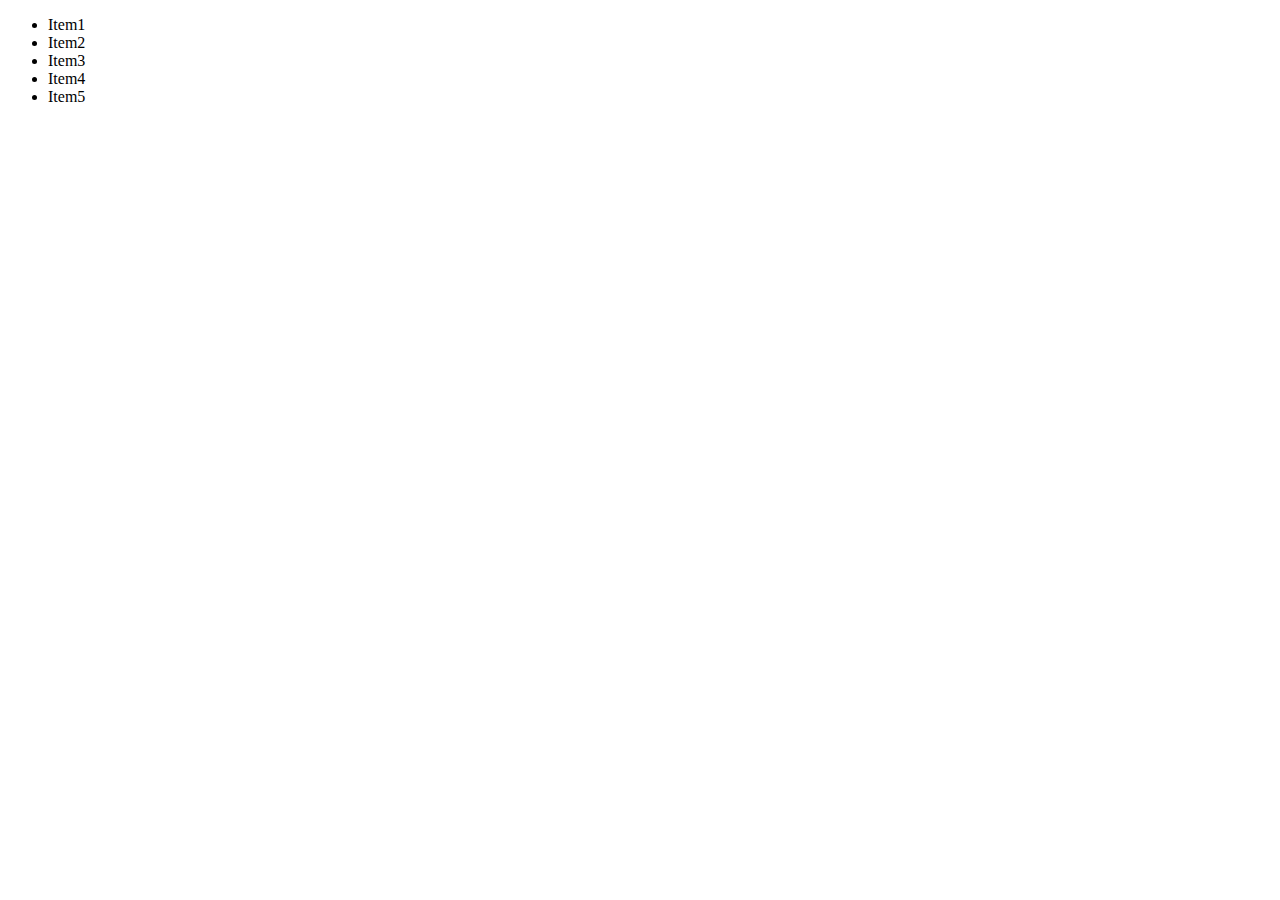
<file: ArraySample/index.html>
<!DOCTYPE html>
<html lang="en">
<head>
  <meta charset="UTF-8">
  <meta name="viewport" content="width=device-width, initial-scale=1.0">
  <meta http-equiv="X-UA-Compatible" content="ie=edge">
  <title>Playing with Arrays</title>
  <!--script src="app.js" defer></script-->
  <script src="app12.js" defer></script>
</head>
<body>
	<ul>
		<li id="1">Item1</li>
		<li id="2">Item2</li>
		<li id="3">Item3</li>
		<li id="4">Item4</li>
		<li id="5">Item5</li>
	</ul>
</body>

</html>
</file>
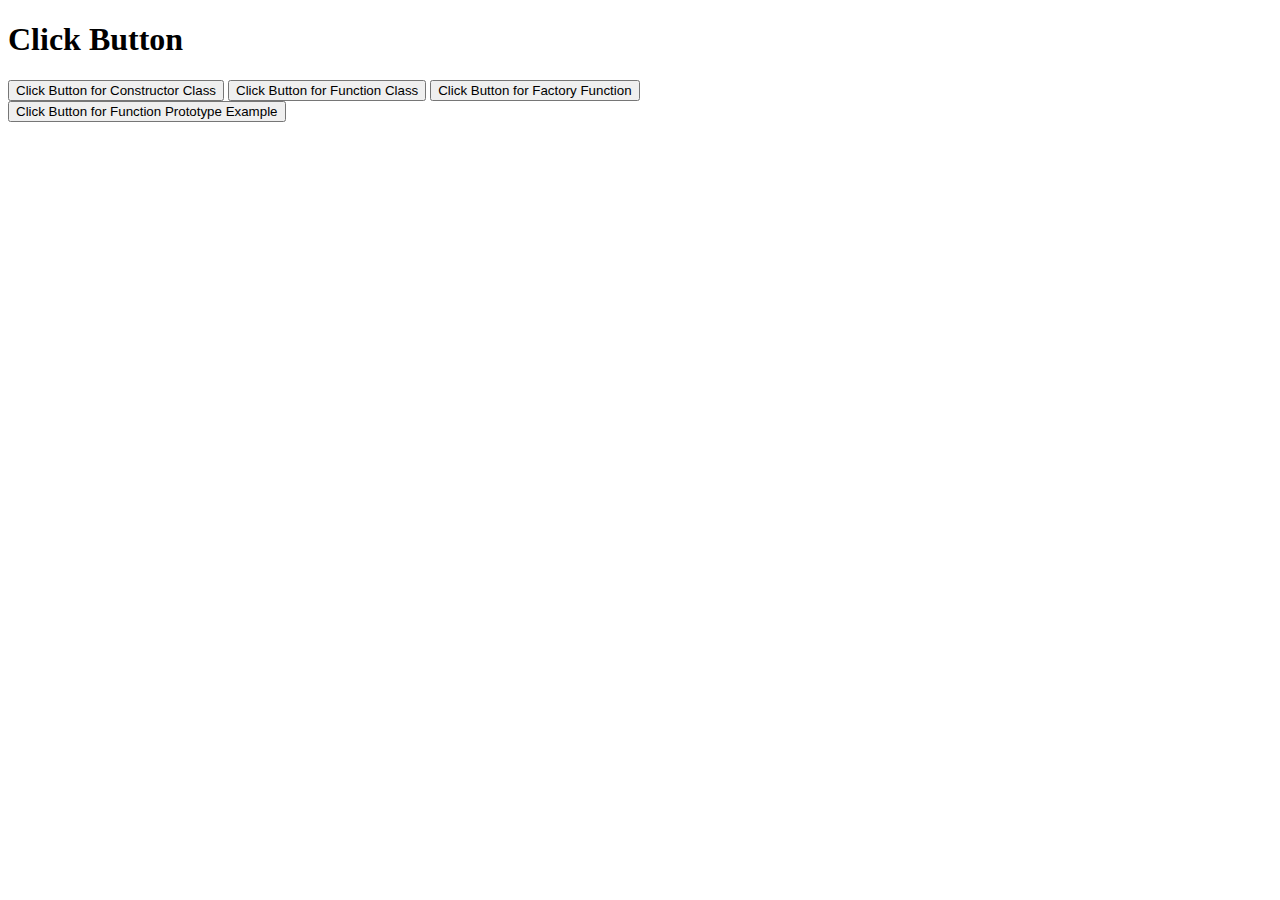
<file: FunctionSample/index.html>
<!DOCTYPE html>
<html lang="en">
<head>
  <meta charset="UTF-8">
  <meta name="viewport" content="width=device-width, initial-scale=1.0">
  <meta http-equiv="X-UA-Compatible" content="ie=edge">
  <title>Playing with Functions</title>
  <script src="app10.js" defer></script>
</head>
<body>
<h1> Click Button </h1>
<div class="center"> 
<button id="button1">Click Button for Constructor Class</button>
<button id="button2">Click Button for Function Class</button>
<button id="button3">Click Button for Factory Function</button>
<div>
<button id="button4">Click Button for Function Prototype Example</button>
</div>
</div>
</body>
</html>
</file>
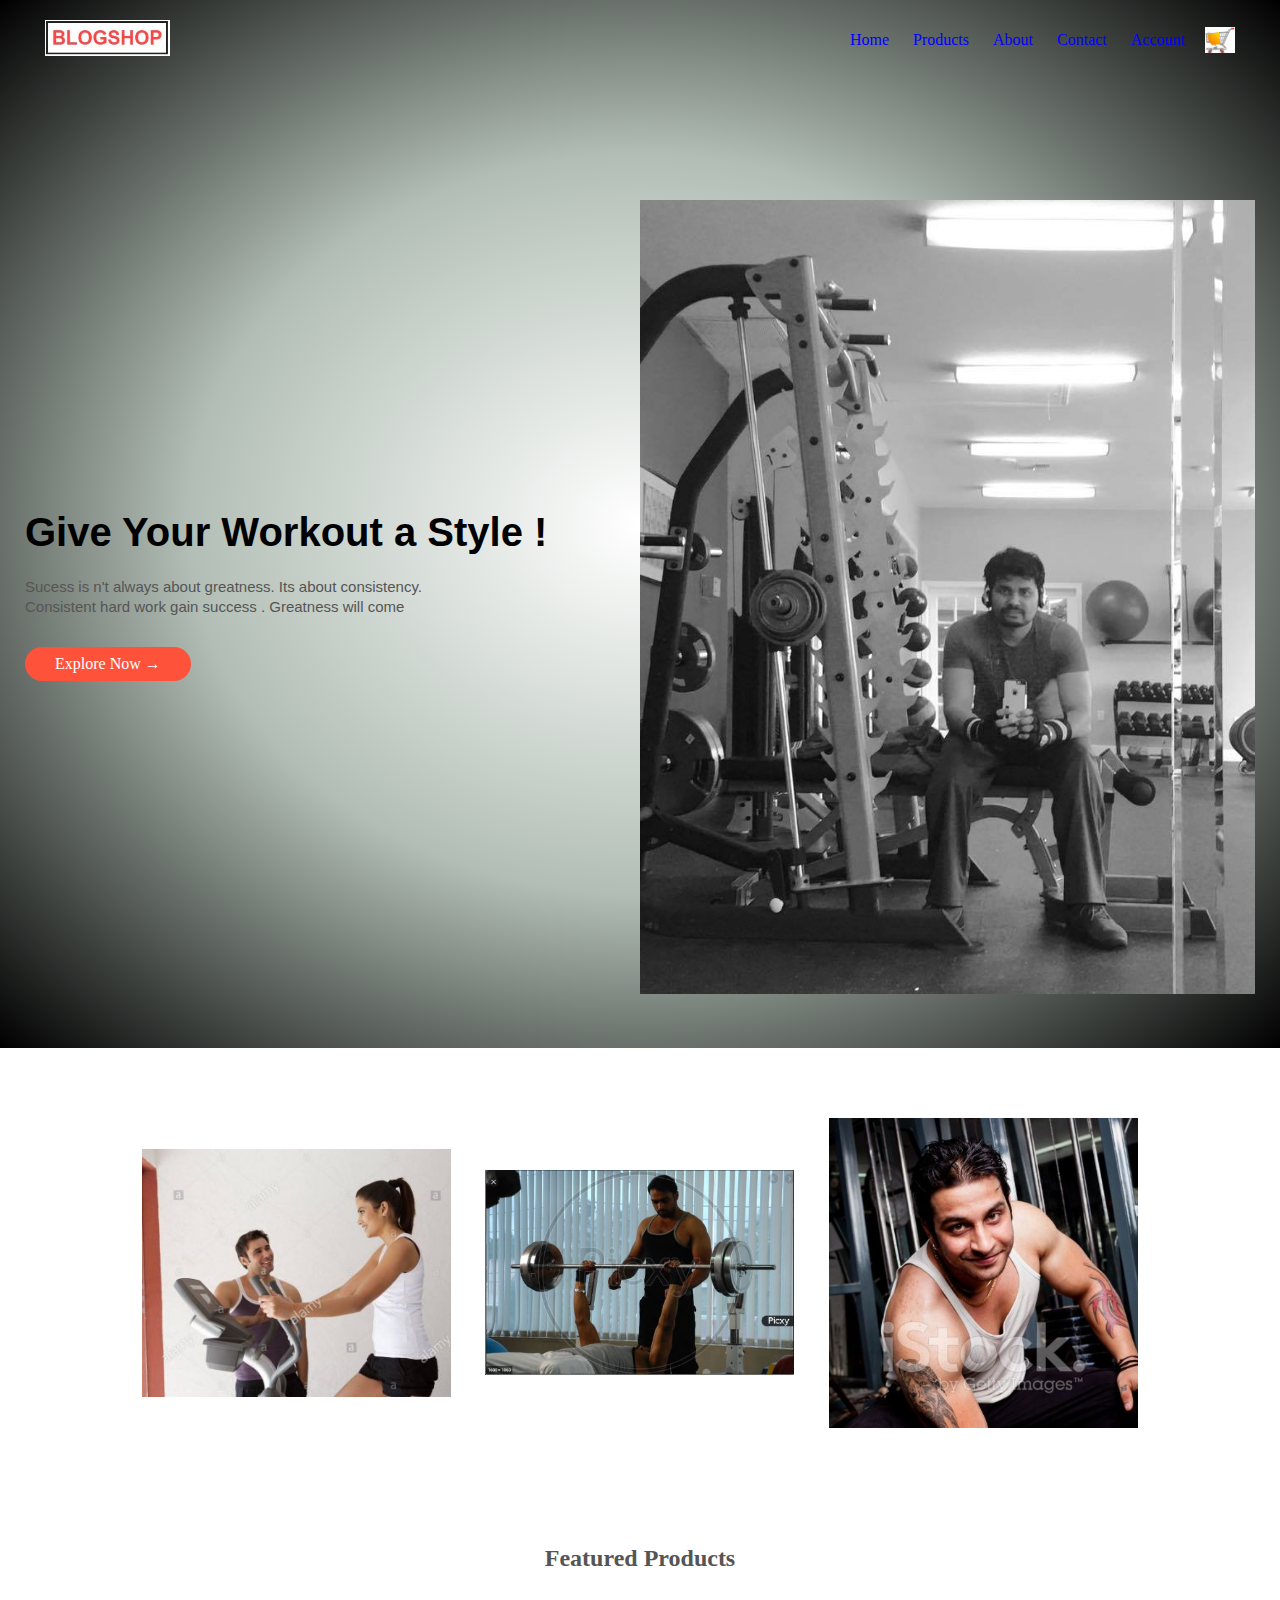
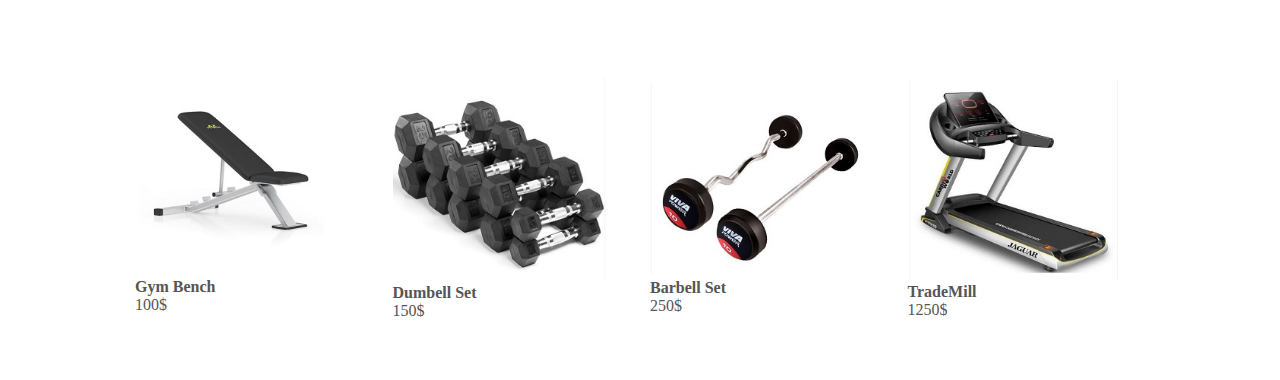
<file: MyECommerceSite/index.html>
<!DOCTYPE html>
<html lang="en">
    <head>
        <meta charset="UTF-8">
        <title>Red Store | Ecommerce Website Design</title>
        <link rel="stylesheet" href="style.css">
    </head>
    <body> 
        <div class="header">
            <div class="container">
                <div class="navbar">
                    <div class="logo">
                        <img src="images/logo.jpg" width="125px">
                    </div>
                    <nav>
                        <ul>
                            <li><a href="">Home</a></li>
                            <li><a href="">Products</a></li>
                            <li><a href="">About</a></li>
                            <li><a href="">Contact</a></li>
                            <li><a href="">Account</a></li>
                        </ul>
                    </nav>
                    <img src="images/Cart.jpg" width=30px length=30px>
                </div>
                <div class="row">
                    <div class="col-2">
                        <h2>Give Your Workout a Style !</h2>
                        <p>Sucess is n't always about greatness. Its about consistency. <br> Consistent hard work gain success . Greatness will come</p>
                        <a href="" class="btn">Explore Now &#8594;</a>
                    </div>
                    <div class="col-2">
                        <img src="images/Me@Gym.jpg">
                    </div>
                </div>
            </div> 
        </div>    
            <!---------------------------- featured categories ---------------------------->
        <div class="categories">
            <div class="small-container">
                <div class="row">
                    <div class="col-3">
                        <img src="images/Trademil Walking.jpg">
                    </div>
                    <div class="col-3">
                        <img src="images/barbell lifting.jpg">
                    </div>
                    <div class="col-3">
                        <img src="images/dumbell lifting.jpg">
                    </div>
                </div>
            </div>            
        </div>    
            <!---------------------------- featured products ---------------------------->
        <div class="small-container">
               <h2 class="title">Featured Products</h2>
                <div class="row">
                    <div class="col-4">
                        <img src="images/GymBench.jpg">
                        <h4>Gym Bench</h4>
                        <p>100$</p>
                    </div>
                    <div class="col-4">
                        <img src="images/dumbell.jpg">
                        <h4>Dumbell Set</h4>
                        <p>150$</p>
                    </div>
                    <div class="col-4">
                        <img src="images/barbell.jpg">
                        <h4>Barbell Set</h4>
                        <p>250$</p>
                    </div>
                    <div class="col-4">
                        <img src="images/Trademil.jpg">
                        <h4>TradeMill</h4>
                        <p>1250$</p>
                    </div>
                </div>
        </div>            
          

    </body>
</html>
</file>
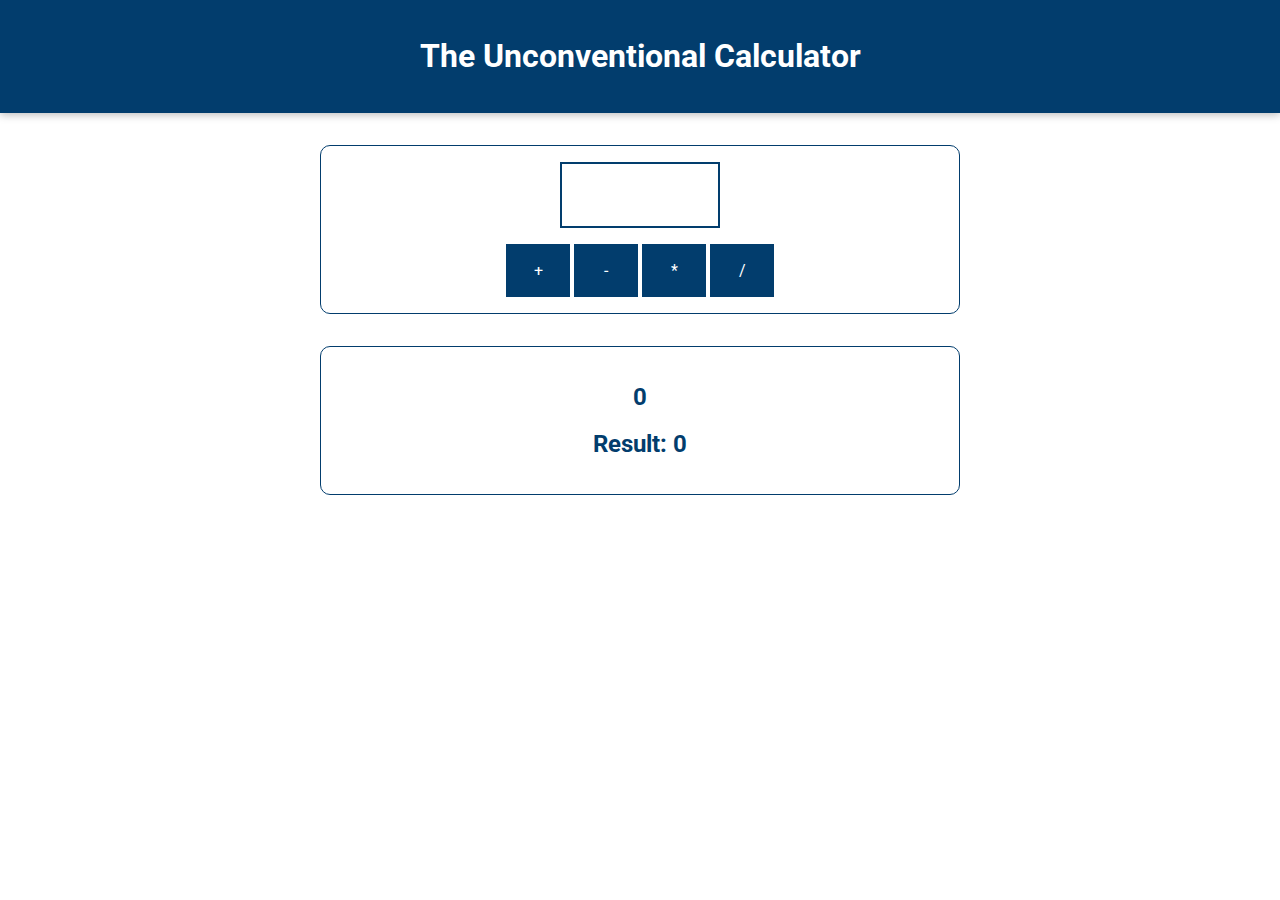
<file: UnconventionalCalculatorProject/index.html>
<!DOCTYPE html>
<html lang="en">
  <head>
    <meta charset="UTF-8" />
    <meta name="viewport" content="width=device-width, initial-scale=1.0" />
    <meta http-equiv="X-UA-Compatible" content="ie=edge" />
    <title>Basics Calculator</title>
    <link
      href="https://fonts.googleapis.com/css?family=Roboto:400,700&display=swap"
      rel="stylesheet"
    />
    <link rel="stylesheet" href="assets/styles/app.css" />
  </head>
  <body>
    <header>
      <h1>The Unconventional Calculator</h1>
    </header>

    <section id="calculator">
      <input type="number" id="input-number" />
      <div id="calc-actions">
        <button type="button" id="btn-add">+</button>
        <button type="button" id="btn-subtract">-</button>
        <button type="button" id="btn-multiply">*</button>
        <button type="button" id="btn-divide">/</button>
      </div>
    </section>
    <section id="results">
      <h2 id="current-calculation">0</h2>
      <h2>Result: <span id="current-result">0</span></h2>
    </section>
    <script src="assets/scripts/vendor.js"></script>
    <!--script src="assets/scripts/app1.js"></script-->
	<!--script src="assets/scripts/app2.js"></script-->
	<!--script src="assets/scripts/app3.js"></script-->
	<!--script src="assets/scripts/app4.js"></script-->
	<!--script src="assets/scripts/app5.js"></script-->
	<!--script src="assets/scripts/app6.js"></script-->
	<!--script src="assets/scripts/app7.js"></script-->
	<script src="assets/scripts/app8.js"></script>
  </body>
</html>
</file>
<file: MyECommerceSite/style.css>
*{
    margin: 0;
    padding: 0;
    box-sizing: border-box;
}

.navbar{
    display: flex;
    align-items: center;
    padding: 20px;
}

nav {
    flex: 1;
    text-align: right;
}

nav ul {
    display: inline-block;
    list-style-type: none;
}

nav ul li {
    display: inline-block;
    margin-right: 20px;
}

a {
    text-decoration: none;
    color: blue;
}

p {
    color: #555;
}

.container {
    max-width: 1300px;
    margin:auto;
    padding-left: 25px;
    padding-right: 25px;
    
}

.row {
    display: flex;
    align-items: center;
    flex-wrap: wrap;
    justify-content: space-around;
}

.col-2{
    flex-basis: 50%;
    min-width: 300px;
}

.col-2 img{
    padding: 50px 0;
    max-width: 100%;
}

.col-2 h2{
    font-size: 40px;
    line-height: 50px;
    margin: 20px 0;
    font-family: 'Segoe UI', Tahoma, Geneva, Verdana, sans-serif;
}

.col-2 p{
    font-size: 15px;
    line-height: 20px;
    font-family: Verdana, Geneva, Tahoma, sans-serif;
}

.btn{
    display: inline-block;
    background: #ff523b;
    color: #fff;
    padding: 8px 30px;
    margin: 30px 0;
    border-radius: 30px;
    transition: background 0.5s;
}

.header {
    background: radial-gradient(white, #B2BEB5, black);
}

.header .row {
    margin-top: 70px;
}

.btn:hover{
    background: #563434
}

.categories{
    margin: 70px 0;
}

.col-3{
    flex-basis: 30%;
    min-width: 250px;
    margin-bottom: 30px;
}

.col-3 img{
    float: left;
    width:  100%;
    height: 100%;
    object-fit: cover;
}

.small-container{
    margin: auto;
    max-width: 1080px;
    padding-left: 25px;
    padding-right: 25px;
}

.col-4{
    flex-basis: 25%;
    padding: 10px;
    min-width: 200px;
    margin-bottom: 50px;
    transition: transform 0.5s;
}

.col-4 img{
    width: 90%
}

.title{
    text-align: center;
    margin: 0 auto 80px;
    position: relative;
    line-height: 60px;
    color: #555;
}

h4{
    color: #555;
    font-weight: bold;
}

.col-4 hover{
    transform: translateY(-50px);
}
</file>
<file: UnconventionalCalculatorProject/assets/styles/app.css>
* {
  box-sizing: border-box;
}

html {
  font-family: 'Roboto', open-sans;
}

body {
  margin: 0;
}

header {
  background: #023d6d;
  color: white;
  padding: 1rem;
  text-align: center;
  box-shadow: 0 2px 8px rgba(0, 0, 0, 0.26);
  width: 100%;
}

#results,
#calculator {
  margin: 2rem auto;
  width: 40rem;
  max-width: 90%;
  border: 1px solid #023d6d;
  border-radius: 10px;
  padding: 1rem;
  color: #023d6d;
}

#results {
  text-align: center;
}

#calculator input {
  font: inherit;
  font-size: 3rem;
  border: 2px solid #023d6d;
  width: 10rem;
  padding: 0.15rem;
  margin: auto;
  display: block;
  color: #023d6d;
  text-align: center;
}

#calculator input:focus {
  outline: none;
}

#calculator button {
  font: inherit;
  background: #023d6d;
  color: white;
  border: 1px solid #023d6d;
  padding: 1rem;
  cursor: pointer;
}

#calculator button:focus {
  outline: none;
}

#calculator button:hover,
#calculator button:active {
  background: #084f88;
  border-color: #084f88;
}

#calc-actions button {
  width: 4rem;
}

#calc-actions {
  margin-top: 1rem;
  text-align: center;
}
</file>
